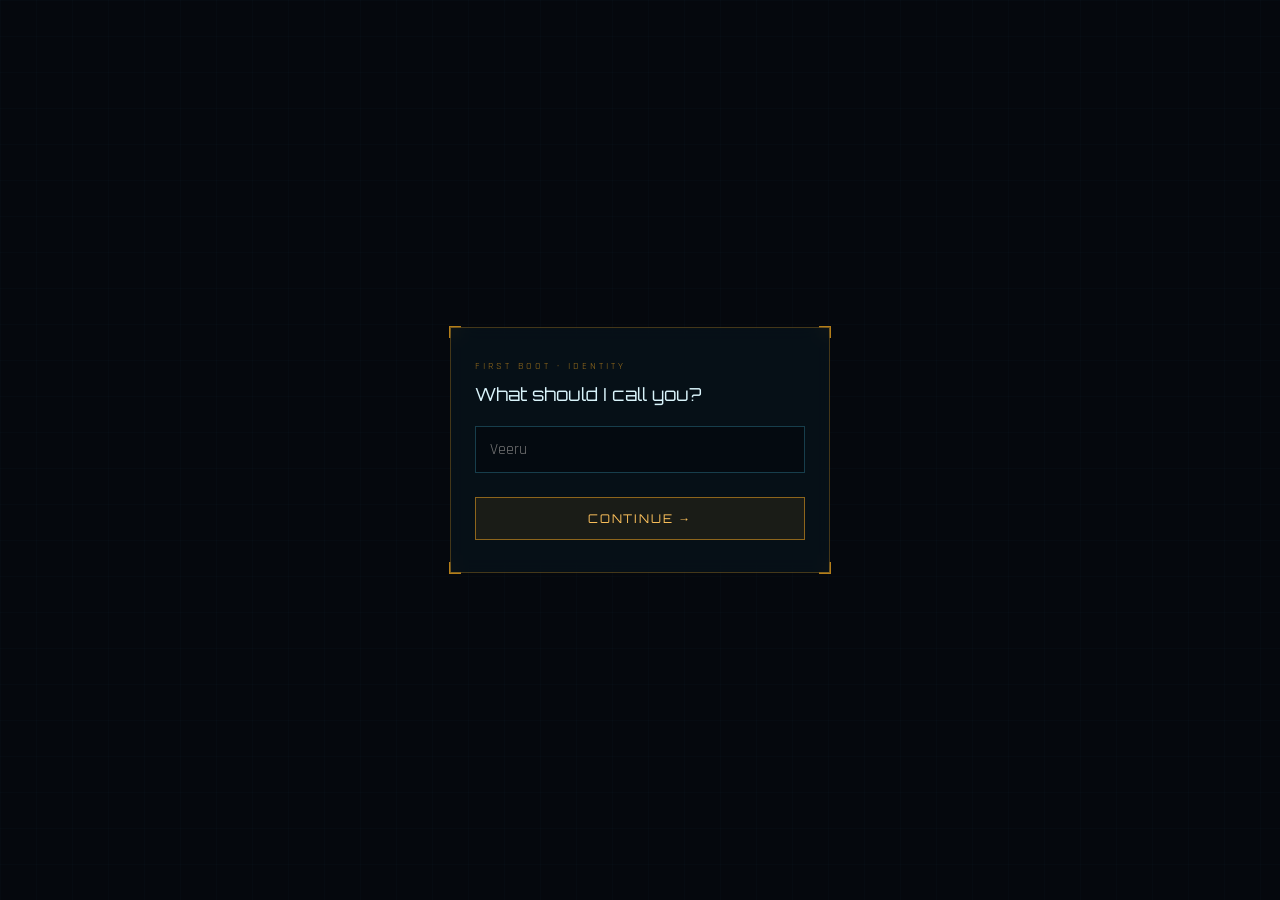
<file: index.html>
<!DOCTYPE html>
<html lang="en">
<head>
<meta charset="UTF-8" />
<meta name="viewport" content="width=device-width, initial-scale=1, maximum-scale=1, user-scalable=no, viewport-fit=cover" />
<title>Personal OS</title>
<meta name="theme-color" content="#05080d" />
<meta name="description" content="A private, offline console for your tasks, thoughts, plans, dreams and projects." />

<link rel="manifest" href="manifest.json" />
<link rel="apple-touch-icon" href="icons/icon-192.png" />
<meta name="apple-mobile-web-app-capable" content="yes" />
<meta name="apple-mobile-web-app-status-bar-style" content="black-translucent" />
<meta name="apple-mobile-web-app-title" content="Personal OS" />

<link rel="preconnect" href="https://fonts.googleapis.com" />
<link href="https://fonts.googleapis.com/css2?family=Orbitron:wght@500;700;900&family=Share+Tech+Mono&family=Rajdhani:wght@400;500;600;700&display=swap" rel="stylesheet" />

<link rel="stylesheet" href="style.css" />
</head>
<body>

  <!-- ============ BOOT SCREEN ============ -->
  <div id="boot-screen">
    <div class="boot-label">INITIALIZING</div>
    <div class="boot-ring-wrap">
      <svg width="220" height="220" class="boot-ring-outer" viewBox="0 0 220 220">
        <circle cx="110" cy="110" r="98" fill="none" stroke="rgba(79,216,255,0.15)" stroke-width="1" stroke-dasharray="1 8" />
      </svg>
      <svg width="180" height="180" class="boot-ring-inner" viewBox="0 0 180 180">
        <circle cx="90" cy="90" r="72" fill="none" stroke="rgba(255,176,32,0.2)" stroke-width="1" stroke-dasharray="6 4" />
      </svg>
      <div class="boot-pct" id="boot-pct">0%</div>
    </div>
    <div class="boot-bar"><div class="boot-bar-fill" id="boot-bar-fill"></div></div>
    <div class="boot-sub" id="boot-sub">LOADING PERSONAL OPERATING SYSTEM</div>
  </div>

  <!-- ============ SETUP (first run) ============ -->
  <div id="setup-screen" class="hidden overlay-screen">
    <div class="hud-grid"></div>
    <div class="setup-card bracketed">
      <span class="br tl gold"></span><span class="br tr gold"></span><span class="br bl gold"></span><span class="br br-c gold"></span>
      <div class="setup-inner">
        <div class="setup-step" id="setup-step-name">
          <div class="setup-eyebrow">FIRST BOOT · IDENTITY</div>
          <div class="setup-title">What should I call you?</div>
          <input id="setup-name-input" type="text" placeholder="Veeru" maxlength="20" autocomplete="off" />
          <button class="setup-btn" id="setup-name-next">CONTINUE →</button>
        </div>
        <div class="setup-step hidden" id="setup-step-pin">
          <div class="setup-eyebrow">SECURITY · ACCESS CODE</div>
          <div class="setup-title">Create a PIN</div>
          <div class="pin-dots" id="setup-pin-dots"></div>
          <div class="setup-hint" id="setup-pin-hint">Enter 4 digits</div>
          <div class="keypad" id="setup-keypad"></div>
        </div>
        <div class="setup-step hidden" id="setup-step-bio">
          <div class="setup-eyebrow">SECURITY · BIOMETRIC</div>
          <div class="setup-title">Enable fingerprint unlock?</div>
          <div class="setup-sub">Use your device's fingerprint or face unlock instead of typing your PIN each time. You can still use your PIN as backup.</div>
          <button class="setup-btn" id="setup-bio-enable">ENABLE FINGERPRINT</button>
          <button class="setup-btn ghost" id="setup-bio-skip">SKIP — PIN ONLY</button>
        </div>
      </div>
    </div>
  </div>

  <!-- ============ LOCK SCREEN ============ -->
  <div id="lock-screen" class="hidden overlay-screen">
    <div class="hud-grid"></div>
    <div class="lock-card">
      <div class="lock-ring">
        <svg width="120" height="120" viewBox="0 0 120 120">
          <circle cx="60" cy="60" r="52" fill="none" stroke="rgba(79,216,255,0.2)" stroke-width="1.5" />
          <circle cx="60" cy="60" r="52" fill="none" stroke="rgba(255,176,32,0.5)" stroke-width="1.5" stroke-dasharray="4 6" class="spin-slow" />
        </svg>
        <span id="lock-icon" class="lock-icon">⎈</span>
      </div>
      <div class="lock-title">SYSTEM LOCKED</div>
      <div class="lock-sub" id="lock-sub">Verifying identity…</div>

      <div class="pin-dots hidden" id="lock-pin-dots"></div>
      <div class="keypad hidden" id="lock-keypad"></div>

      <button class="setup-btn ghost hidden" id="lock-use-pin">USE PIN INSTEAD</button>
      <button class="setup-btn ghost hidden" id="lock-use-bio">TRY FINGERPRINT AGAIN</button>
    </div>
  </div>

  <!-- ============ WELCOME POPUP ============ -->
  <div id="welcome-screen" class="hidden overlay-screen">
    <div class="hud-grid"></div>
    <div class="welcome-card">
      <div class="welcome-ring">
        <div class="welcome-ring-glow"></div>
      </div>
      <div class="welcome-eyebrow">ACCESS GRANTED</div>
      <div class="welcome-title">Welcome, <span id="welcome-name">Veeru</span></div>
      <div class="welcome-sub" id="welcome-time"></div>
    </div>
  </div>

  <!-- ============ MAIN APP ============ -->
  <div id="app" class="hidden">
    <div class="hud-grid"></div>
    <div class="vignette"></div>
    <div class="scanline"></div>
    <div class="ambient-field" id="ambient-field"></div>

    <!-- decorative corner telemetry (desktop only) -->
    <div class="corner-hud corner-hud-tl">
      <div class="corner-hud-title">SIGNAL</div>
      <div class="corner-hud-wave"><span></span><span></span><span></span><span></span><span></span><span></span><span></span><span></span></div>
    </div>
    <div class="corner-hud corner-hud-tr">
      <div class="radar">
        <div class="radar-sweep"></div>
        <div class="radar-ring"></div>
        <div class="radar-ring r2"></div>
      </div>
    </div>

    <!-- bottom-left stat gauges -->
    <div class="stat-widget" id="stat-widget"></div>

    <div class="hologram-core">
      <div class="holo-ring holo-ring-a"></div>
      <div class="holo-ring holo-ring-b"></div>
      <div class="holo-glow"></div>
    </div>

    <div class="console">
      <div class="bracketed">
        <span class="br tl"></span><span class="br tr"></span><span class="br bl"></span><span class="br br-c"></span>
        <div class="topbar">
          <div class="topbar-left">
            <span class="pulse-dot">●</span>
            <span class="topbar-title" id="topbar-title-tap">PERSONAL&nbsp;OS</span>
            <span class="topbar-sub">// MARK VII CONSOLE</span>
          </div>
          <div class="topbar-right">
            <span class="topbar-user" id="topbar-user"></span>
            <span class="topbar-clock" id="clock">--:--:--</span>
            <button class="lock-btn" id="lock-now-btn" title="Lock">⎋</button>
          </div>
        </div>
      </div>

      <div class="main-grid">
        <div class="bracketed nav-rail-wrap">
          <span class="br tl"></span><span class="br tr"></span><span class="br bl"></span><span class="br br-c"></span>
          <div class="nav-rail">
            <div class="rail-label">MODULES</div>
            <div id="nav-buttons"></div>
            <div class="ring-slot" id="ring-slot"></div>
          </div>
        </div>

        <div class="mobile-nav" id="mobile-nav"></div>

        <div class="bracketed panel-wrap gold">
          <span class="br tl gold"></span><span class="br tr gold"></span><span class="br bl gold"></span><span class="br br-c gold"></span>
          <div class="panel">
            <div class="panel-header">
              <div class="panel-header-left">
                <span id="panel-icon" class="panel-icon"></span>
                <span id="panel-title" class="panel-title"></span>
              </div>
              <span id="panel-meta" class="panel-meta"></span>
            </div>

            <div class="input-row" id="input-row">
              <input id="entry-input" type="text" placeholder="" autocomplete="off" />
              <button id="log-btn">
                <span class="plus">+</span><span class="log-text">LOG</span>
              </button>
            </div>

            <div class="entry-list" id="entry-list"></div>
            <div class="diagram-wrap hidden" id="diagram-wrap"></div>
          </div>
        </div>

        <div class="bracketed info-rail-wrap">
          <span class="br tl"></span><span class="br tr"></span><span class="br bl"></span><span class="br br-c"></span>
          <div class="info-rail">
            <div class="rail-label">OVERVIEW</div>
            <div id="overview-bars"></div>
            <div class="footnote">All entries stored only on this device. Nothing leaves your phone.</div>
          </div>
        </div>
      </div>
    </div>
  </div>

  <!-- ============ SECRET PIN GATE ============ -->
  <div id="secret-gate-screen" class="hidden overlay-screen">
    <div class="hud-grid"></div>
    <div class="lock-card">
      <div class="lock-title" id="secret-gate-title">PRIVATE ACCESS</div>
      <div class="lock-sub" id="secret-gate-sub">Enter your secret PIN</div>
      <div class="pin-dots" id="secret-gate-dots"></div>
      <div class="keypad" id="secret-gate-keypad"></div>
      <button class="setup-btn ghost" id="secret-gate-cancel">CANCEL</button>
    </div>
  </div>

  <!-- ============ SECRET (hidden diary/stories) ============ -->
  <div id="secret-overlay" class="hidden overlay-screen secret-overlay">
    <div class="hud-grid"></div>
    <div class="secret-card bracketed">
      <span class="br tl gold"></span><span class="br tr gold"></span><span class="br bl gold"></span><span class="br br-c gold"></span>
      <div class="secret-inner">
        <div class="secret-header">
          <span class="secret-title">PRIVATE ARCHIVE</span>
          <button class="lock-btn" id="secret-close-btn">🔒</button>
        </div>
        <div class="secret-nav">
          <button class="secret-nav-btn active" data-secret="diary">✎ MY DIARY</button>
          <button class="secret-nav-btn" data-secret="stories">◈ MY STORIES</button>
        </div>
        <div class="input-row hidden"><input id="secret-input" type="text" placeholder="Write something…" autocomplete="off" /><button id="secret-log-btn"><span class="plus">+</span></button></div>
        <div class="entry-list hidden" id="secret-list"></div>
        <div id="secret-content"></div>
      </div>
    </div>
  </div>

<script src="app.js"></script>
</body>
</html>
</file>
<file: style.css>
* { box-sizing: border-box; -webkit-tap-highlight-color: transparent; }
html, body {
  margin: 0; padding: 0; background: #05080d; color: #d9f4fb;
  font-family: 'Rajdhani', sans-serif; height: 100%; overflow: hidden;
}
button, input { font-family: inherit; }
.hidden { display: none !important; }

/* ============ SHARED BACKGROUND FX ============ */
.hud-grid {
  position: absolute; inset: 0; pointer-events: none; opacity: 0.3; z-index: 0;
  background-image:
    linear-gradient(rgba(79,216,255,0.06) 1px, transparent 1px),
    linear-gradient(90deg, rgba(79,216,255,0.06) 1px, transparent 1px);
  background-size: 36px 36px;
}
.vignette { position: absolute; inset: 0; pointer-events: none; z-index: 0;
  background: radial-gradient(ellipse at center, transparent 40%, #05080d 95%); }
.scanline {
  position: absolute; inset: 0; pointer-events: none; z-index: 5; opacity: 0.5;
  background: linear-gradient(rgba(79,216,255,0) 0%, rgba(79,216,255,0.04) 50%, rgba(79,216,255,0) 100%);
  background-size: 100% 6px; animation: scan 7s linear infinite;
}
@keyframes scan { from { background-position: 0 0; } to { background-position: 0 400px; } }
@keyframes spin { from { transform: rotate(0deg); } to { transform: rotate(360deg); } }
.spin-slow { transform-origin: 60px 60px; animation: spin 6s linear infinite; }
@keyframes fadeIn { from { opacity: 0; transform: scale(0.98); } to { opacity: 1; transform: scale(1); } }
@keyframes pulse { 0%,100% { opacity: 1; } 50% { opacity: 0.3; } }

/* ============ BOOT SCREEN ============ */
#boot-screen {
  height: 100vh; height: 100dvh; display: flex; flex-direction: column;
  align-items: center; justify-content: center; gap: 22px;
}
.boot-label { color: #4fd8ff; font-family: 'Orbitron', sans-serif; font-size: 13px; letter-spacing: 0.5em; }
.boot-ring-wrap { position: relative; width: 220px; height: 220px; display: flex; align-items: center; justify-content: center; }
.boot-ring-outer { position: absolute; animation: spin 8s linear infinite; }
.boot-ring-inner { position: absolute; animation: spin 5s linear infinite reverse; }
.boot-pct { font-family: 'Orbitron', sans-serif; font-size: 34px; font-weight: 700; color: #4fd8ff; }
.boot-bar { width: 240px; height: 2px; background: rgba(6,20,30,0.8); overflow: hidden; }
.boot-bar-fill { height: 100%; width: 0%; background: linear-gradient(90deg, #4fd8ff, #ffb020); transition: width 0.1s linear; }
.boot-sub { font-size: 10px; letter-spacing: 0.3em; color: rgba(79,216,255,0.5); }

/* ============ OVERLAY SCREENS (setup / lock / welcome) ============ */
.overlay-screen {
  position: fixed; inset: 0; z-index: 50;
  display: flex; align-items: center; justify-content: center;
  background: #05080d; padding: 20px; animation: fadeIn 0.4s ease;
}

/* ---- setup card ---- */
.setup-card { position: relative; width: 100%; max-width: 380px; z-index: 1; }
.setup-inner {
  background: rgba(8,25,35,0.5); backdrop-filter: blur(8px);
  border: 1px solid rgba(255,176,32,0.25); padding: 32px 24px;
}
.setup-eyebrow { font-size: 10px; letter-spacing: 0.3em; color: rgba(255,176,32,0.6); margin-bottom: 10px; }
.setup-title { font-family: 'Orbitron', sans-serif; font-size: 18px; color: #d9f4fb; margin-bottom: 18px; line-height: 1.4; }
.setup-sub { font-size: 13px; color: rgba(217,244,251,0.55); line-height: 1.5; margin-bottom: 20px; }
#setup-name-input {
  width: 100%; background: rgba(0,0,0,0.3); border: 1px solid rgba(79,216,255,0.25);
  outline: none; padding: 12px 14px; font-size: 16px; color: #d9f4fb; margin-bottom: 18px;
}
#setup-name-input:focus { border-color: rgba(79,216,255,0.7); }
.setup-btn {
  width: 100%; padding: 13px; margin-top: 6px; border: 1px solid rgba(255,176,32,0.5);
  background: rgba(255,176,32,0.08); color: #ffc35c; font-family: 'Orbitron', sans-serif;
  font-size: 12px; letter-spacing: 0.15em; cursor: pointer;
}
.setup-btn:active { background: rgba(255,176,32,0.2); }
.setup-btn.ghost { border-color: rgba(79,216,255,0.3); background: none; color: rgba(103,224,255,0.7); }

/* pin dots + keypad (shared setup/lock) */
.pin-dots { display: flex; justify-content: center; gap: 14px; margin: 18px 0 22px; }
.pin-dot { width: 14px; height: 14px; border-radius: 50%; border: 1.5px solid rgba(79,216,255,0.5); transition: all 0.15s; }
.pin-dot.filled { background: #4fd8ff; box-shadow: 0 0 8px rgba(79,216,255,0.8); }
.pin-dot.error { border-color: #ff5a5a; background: #ff5a5a; }
.setup-hint { text-align: center; font-size: 11px; color: rgba(217,244,251,0.4); margin-bottom: 16px; letter-spacing: 0.1em; }
.keypad, .radial-keypad { position: relative; margin: 0 auto; }
.keypad-ring { position: absolute; inset: 0; border-radius: 50%; border: 1px dashed rgba(79,216,255,0.2); pointer-events: none; animation: spin 40s linear infinite; }
.key.radial {
  position: absolute; width: 48px; height: 48px; margin-left: -24px; margin-top: -24px;
  border-radius: 50%; display: flex; align-items: center; justify-content: center;
  font-family: 'Orbitron', sans-serif; font-size: 17px;
  border: 1.5px solid rgba(79,216,255,0.35); background: radial-gradient(circle at 35% 30%, rgba(79,216,255,0.14), rgba(5,8,13,0.92));
  color: #d9f4fb; cursor: pointer; user-select: none; transition: all 0.12s ease;
}
.key.radial:active { border-color: #ffb020; color: #ffc35c; box-shadow: 0 0 14px rgba(255,176,32,0.5); transform: scale(0.94); }
.key.radial.center { border-color: rgba(255,90,90,0.4); color: rgba(255,140,140,0.85); font-size: 15px; background: radial-gradient(circle at 35% 30%, rgba(255,90,90,0.1), rgba(5,8,13,0.92)); }
.key.radial.center:active { border-color: #ff5a5a; box-shadow: 0 0 14px rgba(255,90,90,0.5); }

/* ---- lock card ---- */
.lock-card { display: flex; flex-direction: column; align-items: center; gap: 6px; position: relative; z-index: 1; width: 100%; max-width: 340px; }
.lock-ring { position: relative; width: 120px; height: 120px; display: flex; align-items: center; justify-content: center; margin-bottom: 10px; }
.lock-icon { position: absolute; font-size: 34px; color: #67e0ff; }
.lock-title { font-family: 'Orbitron', sans-serif; font-size: 15px; letter-spacing: 0.3em; color: #d9f4fb; }
.lock-sub { font-size: 12px; color: rgba(217,244,251,0.5); margin-bottom: 18px; text-align: center; }
#lock-keypad { width: 100%; margin-top: 4px; }
#lock-use-pin, #lock-use-bio { margin-top: 16px; max-width: 220px; }

/* ---- welcome card ---- */
.welcome-card { display: flex; flex-direction: column; align-items: center; gap: 10px; position: relative; z-index: 1; text-align: center; }
.welcome-ring { position: relative; width: 90px; height: 90px; margin-bottom: 6px; }
.welcome-ring-glow {
  position: absolute; inset: 0; border-radius: 50%;
  background: radial-gradient(circle, rgba(79,216,255,0.35) 0%, rgba(255,176,32,0.15) 55%, transparent 75%);
  animation: welcomePulse 1.6s ease-in-out infinite;
}
@keyframes welcomePulse { 0%,100% { transform: scale(0.9); opacity: 0.7; } 50% { transform: scale(1.1); opacity: 1; } }
.welcome-eyebrow { font-size: 10px; letter-spacing: 0.35em; color: rgba(79,216,255,0.6); }
.welcome-title { font-family: 'Orbitron', sans-serif; font-size: 26px; color: #eaf9ff; }
.welcome-title span { color: #ffc35c; }
.welcome-sub { font-size: 12px; color: rgba(217,244,251,0.45); font-family: 'Share Tech Mono', monospace; letter-spacing: 0.05em; }

/* ============ APP SHELL ============ */
#app {
  height: 100vh; height: 100dvh; width: 100%; position: relative;
  display: flex; align-items: center; justify-content: center; padding: 10px;
  animation: fadeIn 0.5s ease;
}
.console { position: relative; z-index: 1; width: 100%; max-width: 1200px; height: 100%; max-height: 900px; display: flex; flex-direction: column; gap: 10px; }

.bracketed { position: relative; }
.br { position: absolute; width: 12px; height: 12px; border-color: rgba(79,216,255,0.7); }
.br.gold { border-color: rgba(255,176,32,0.7); }
.tl { top: -1px; left: -1px; border-top: 2px solid; border-left: 2px solid; }
.tr { top: -1px; right: -1px; border-top: 2px solid; border-right: 2px solid; }
.bl { bottom: -1px; left: -1px; border-bottom: 2px solid; border-left: 2px solid; }
.br-c { bottom: -1px; right: -1px; border-bottom: 2px solid; border-right: 2px solid; }

/* ---- top bar ---- */
.topbar { display: flex; align-items: center; justify-content: space-between; padding: 12px 20px;
  background: rgba(8,25,35,0.35); backdrop-filter: blur(6px); border: 1px solid rgba(79,216,255,0.2); }
.topbar-left { display: flex; align-items: center; gap: 10px; }
.pulse-dot { color: #ffb020; font-size: 12px; animation: pulse 1.8s ease-in-out infinite; }
.topbar-title { font-family: 'Orbitron', sans-serif; font-size: 13px; letter-spacing: 0.35em; color: #67e0ff; }
.topbar-sub { font-size: 10px; letter-spacing: 0.15em; color: rgba(79,216,255,0.4); display: none; }
.topbar-right { display: flex; align-items: center; gap: 12px; }
.topbar-user { font-family: 'Orbitron', sans-serif; font-size: 10px; letter-spacing: 0.15em; color: rgba(255,176,32,0.7); display: none; }
.topbar-clock { font-family: 'Share Tech Mono', monospace; font-size: 13px; letter-spacing: 0.1em; color: rgba(103,224,255,0.8); }
.lock-btn { background: none; border: 1px solid rgba(79,216,255,0.25); color: rgba(103,224,255,0.7); width: 26px; height: 26px; cursor: pointer; font-size: 13px; }
@media (min-width: 640px) { .topbar-sub, .topbar-user { display: inline; } }

/* ---- decorative corner HUD (desktop-ish only) ---- */
.corner-hud { position: absolute; z-index: 2; display: none; pointer-events: none; opacity: 0.55; }
@media (min-width: 1024px) {
  .corner-hud { display: block; }
  .corner-hud-tl { top: 18px; left: 18px; width: 140px; }
  .corner-hud-tr { top: 18px; right: 18px; }
}
.corner-hud-title { font-size: 9px; letter-spacing: 0.3em; color: rgba(79,216,255,0.5); margin-bottom: 6px; }
.corner-hud-wave { display: flex; align-items: flex-end; gap: 3px; height: 24px; }
.corner-hud-wave span { width: 3px; background: rgba(79,216,255,0.5); animation: wave 1.2s ease-in-out infinite; }
.corner-hud-wave span:nth-child(1){height:40%;animation-delay:0s}
.corner-hud-wave span:nth-child(2){height:70%;animation-delay:0.1s}
.corner-hud-wave span:nth-child(3){height:100%;animation-delay:0.2s}
.corner-hud-wave span:nth-child(4){height:55%;animation-delay:0.3s}
.corner-hud-wave span:nth-child(5){height:85%;animation-delay:0.4s}
.corner-hud-wave span:nth-child(6){height:30%;animation-delay:0.5s}
.corner-hud-wave span:nth-child(7){height:65%;animation-delay:0.6s}
.corner-hud-wave span:nth-child(8){height:45%;animation-delay:0.7s}
@keyframes wave { 0%,100% { transform: scaleY(0.4); } 50% { transform: scaleY(1); } }
.radar { position: relative; width: 90px; height: 90px; border-radius: 50%; border: 1px solid rgba(79,216,255,0.25); overflow: hidden; }
.radar-ring { position: absolute; inset: 18px; border-radius: 50%; border: 1px solid rgba(79,216,255,0.15); }
.radar-ring.r2 { inset: 36px; }
.radar-sweep {
  position: absolute; inset: 0; border-radius: 50%;
  background: conic-gradient(from 0deg, rgba(255,176,32,0.5), transparent 35%);
  animation: spin 3s linear infinite;
}

/* ---- bottom-left stat widget ---- */
.stat-widget { position: absolute; left: 14px; bottom: 14px; z-index: 3; display: flex; gap: 14px; }
.stat-gauge { display: flex; flex-direction: column; align-items: center; gap: 3px; }
.stat-gauge-label { font-size: 8px; letter-spacing: 0.15em; color: rgba(79,216,255,0.5); }
.stat-gauge-value { font-family: 'Share Tech Mono', monospace; font-size: 10px; color: #67e0ff; }

/* ============ MAIN GRID ============ */
.main-grid { flex: 1; min-height: 0; display: grid; grid-template-columns: 1fr; gap: 10px; }
@media (min-width: 860px) { .main-grid { grid-template-columns: 210px 1fr 210px; } .nav-rail-wrap { display: block !important; } }
.nav-rail-wrap { display: none; }

.nav-rail { height: 100%; background: rgba(8,25,35,0.35); backdrop-filter: blur(6px); border: 1px solid rgba(79,216,255,0.2);
  padding: 16px 10px; display: flex; flex-direction: column; gap: 4px; position: relative; }
.rail-label { font-size: 10px; letter-spacing: 0.3em; color: rgba(79,216,255,0.5); margin-bottom: 10px; padding: 0 4px; text-align: center; }
#nav-buttons { position: relative; display: flex; flex-direction: column; align-items: center; gap: 2px; }
#nav-buttons::before {
  content: ""; position: absolute; top: 26px; bottom: 26px; left: 50%; width: 1px;
  background: linear-gradient(rgba(79,216,255,0.05), rgba(79,216,255,0.35), rgba(79,216,255,0.05));
  transform: translateX(-50%); z-index: 0;
}
.nav-btn { position: relative; z-index: 1; display: flex; flex-direction: column; align-items: center; gap: 5px;
  padding: 10px 4px 14px; border: none; background: none; color: rgba(103,224,255,0.55); cursor: pointer; width: 100%; }
.nav-btn .orb {
  width: 46px; height: 46px; border-radius: 50%; display: flex; align-items: center; justify-content: center;
  border: 1.5px solid rgba(79,216,255,0.35); background: radial-gradient(circle at 35% 30%, rgba(79,216,255,0.15), rgba(5,8,13,0.9));
  font-size: 17px; transition: all 0.2s ease; position: relative;
}
.nav-btn .orb::after {
  content: ""; position: absolute; inset: -5px; border-radius: 50%; border: 1px dashed rgba(79,216,255,0.15);
  opacity: 0; transition: opacity 0.2s ease;
}
.nav-btn.active .orb {
  border-color: #ffb020; color: #ffc35c; box-shadow: 0 0 16px rgba(255,176,32,0.45), inset 0 0 10px rgba(255,176,32,0.15);
  background: radial-gradient(circle at 35% 30%, rgba(255,176,32,0.22), rgba(5,8,13,0.9));
}
.nav-btn.active .orb::after { opacity: 1; animation: spin 6s linear infinite; }
.nav-btn:hover .orb { border-color: rgba(79,216,255,0.7); color: #a8ecff; }
.nav-btn .label { font-family: 'Orbitron', sans-serif; font-size: 9px; letter-spacing: 0.12em; }
.nav-btn.active .label { color: #ffc35c; }
.nav-btn .count { font-size: 8px; color: rgba(79,216,255,0.35); position: absolute; top: 4px; right: 12px;
  background: rgba(5,8,13,0.9); border: 1px solid rgba(79,216,255,0.3); border-radius: 50%; width: 15px; height: 15px;
  display: flex; align-items: center; justify-content: center; }
.ring-slot { margin-top: auto; padding-top: 14px; display: flex; justify-content: center; }

.mobile-nav { display: flex; gap: 14px; overflow-x: auto; padding: 6px 4px 10px; }
@media (min-width: 860px) { .mobile-nav { display: none; } }
.mobile-nav-btn { display: flex; flex-direction: column; align-items: center; gap: 4px; flex-shrink: 0; border: none; background: none; color: rgba(103,224,255,0.55); }
.mobile-nav-btn .orb { width: 42px; height: 42px; border-radius: 50%; display: flex; align-items: center; justify-content: center;
  border: 1.5px solid rgba(79,216,255,0.3); background: radial-gradient(circle at 35% 30%, rgba(79,216,255,0.15), rgba(5,8,13,0.9)); font-size: 16px; }
.mobile-nav-btn.active .orb { border-color: #ffb020; color: #ffc35c; box-shadow: 0 0 14px rgba(255,176,32,0.4); }
.mobile-nav-btn .label { font-family: 'Orbitron', sans-serif; font-size: 8px; letter-spacing: 0.08em; }
.mobile-nav-btn.active .label { color: #ffc35c; }

/* ---- main panel ---- */
.panel-wrap { min-height: 0; }
.panel { height: 100%; display: flex; flex-direction: column; background: rgba(8,25,35,0.35); backdrop-filter: blur(6px); border: 1px solid rgba(255,176,32,0.2); }
.panel-header { display: flex; align-items: center; justify-content: space-between; padding: 12px 18px; border-bottom: 1px solid rgba(255,176,32,0.15); }
.panel-header-left { display: flex; align-items: center; gap: 8px; }
.panel-icon { color: #ffb020; font-size: 15px; }
.panel-title { font-family: 'Orbitron', sans-serif; font-size: 13px; letter-spacing: 0.3em; color: #ffc35c; }
.panel-meta { font-size: 10px; letter-spacing: 0.1em; color: rgba(255,176,32,0.4); }

.input-row { display: flex; gap: 8px; padding: 12px 16px; border-bottom: 1px solid rgba(79,216,255,0.1); }
.input-row input { flex: 1; background: rgba(0,0,0,0.3); border: 1px solid rgba(79,216,255,0.2); outline: none; padding: 10px 12px; font-size: 15px; color: #d9f4fb; }
.input-row input::placeholder { color: rgba(79,216,255,0.3); }
.input-row input:focus { border-color: rgba(79,216,255,0.6); }
#log-btn { padding: 0 14px; border: 1px solid rgba(255,176,32,0.4); background: rgba(255,176,32,0.06); color: #ffb020; display: flex; align-items: center; gap: 6px; cursor: pointer; font-family: 'Orbitron', sans-serif; font-size: 12px;
  clip-path: polygon(8px 0, 100% 0, 100% calc(100% - 8px), calc(100% - 8px) 100%, 0 100%, 0 8px); }
#log-btn:active { background: rgba(255,176,32,0.2); box-shadow: 0 0 12px rgba(255,176,32,0.4); }
#log-btn .plus { font-size: 16px; }
#log-btn .log-text { display: none; }
@media (min-width: 480px) { #log-btn .log-text { display: inline; } }

.entry-list { flex: 1; overflow-y: auto; padding: 12px 16px; display: flex; flex-direction: column; gap: 8px; }
.empty-state { text-align: center; color: rgba(79,216,255,0.35); font-size: 12px; letter-spacing: 0.15em; padding-top: 40px; }

.entry { display: flex; align-items: flex-start; gap: 10px; padding: 10px 12px; border: 1px solid rgba(79,216,255,0.15); background: rgba(0,0,0,0.2); animation: slideIn 0.25s ease;
  clip-path: polygon(0 6px, 6px 0, 100% 0, 100% 100%, 0 100%); border-left: 2px solid rgba(79,216,255,0.4); }
@keyframes slideIn { from { opacity: 0; transform: translateY(-4px); } to { opacity: 1; transform: translateY(0); } }
.entry.done { border-color: rgba(79,216,255,0.08); border-left-color: rgba(79,216,255,0.15); background: rgba(79,216,255,0.02); opacity: 0.5; }
.entry-toggle { background: none; border: none; color: rgba(103,224,255,0.7); cursor: pointer; padding: 2px; margin-top: 1px; font-size: 15px; }
.entry-dot { width: 6px; height: 6px; border-radius: 50%; background: rgba(79,216,255,0.5); margin-top: 8px; flex-shrink: 0; box-shadow: 0 0 6px rgba(79,216,255,0.6); }
.entry-text { flex: 1; font-size: 15px; line-height: 1.35; color: rgba(217,244,251,0.9); word-break: break-word; }
.entry.done .entry-text { text-decoration: line-through; color: rgba(103,224,255,0.4); }
.entry-edit { background: none; border: none; color: rgba(79,216,255,0.55); cursor: pointer; padding: 4px; opacity: 0.7; transition: opacity 0.15s; font-size: 14px; }
.entry-del { background: none; border: none; color: rgba(255,90,90,0.55); cursor: pointer; padding: 4px; opacity: 0.7; transition: opacity 0.15s; font-size: 14px; }
.entry:hover .entry-del, .entry:hover .entry-edit { opacity: 1; }
.entry-edit-input {
  flex: 1; background: rgba(0,0,0,0.4); border: 1px solid rgba(79,216,255,0.5); outline: none;
  color: #d9f4fb; font-size: 15px; font-family: inherit; padding: 2px 6px;
}

/* ---- diagram view (pannable + zoomable) ---- */
.diagram-wrap { flex: 1; position: relative; overflow: hidden; touch-action: none; background: radial-gradient(circle at center, rgba(79,216,255,0.04), transparent 70%); cursor: grab; }
.diagram-wrap:active { cursor: grabbing; }
#diagram-svg { width: 100%; height: 100%; display: block; }
.diagram-node-label { font-family: 'Orbitron', sans-serif; font-size: 9px; fill: #d9f4fb; letter-spacing: 0.05em; }
.diagram-node-count { font-family: 'Share Tech Mono', monospace; font-size: 8px; fill: rgba(217,244,251,0.5); }
.diagram-hint { position: absolute; top: 8px; left: 50%; transform: translateX(-50%); font-size: 9px; letter-spacing: 0.15em;
  color: rgba(79,216,255,0.45); pointer-events: none; z-index: 2; white-space: nowrap; }
.diagram-reset { position: absolute; bottom: 10px; right: 10px; z-index: 2; padding: 6px 12px; border: 1px solid rgba(255,176,32,0.4);
  background: rgba(5,8,13,0.7); color: #ffc35c; font-family: 'Orbitron', sans-serif; font-size: 9px; letter-spacing: 0.1em; cursor: pointer; }

/* ---- right info rail ---- */
.info-rail-wrap { display: none; }
@media (min-width: 860px) { .info-rail-wrap { display: block; } }
.info-rail { height: 100%; background: rgba(8,25,35,0.35); backdrop-filter: blur(6px); border: 1px solid rgba(79,216,255,0.2); padding: 14px; display: flex; flex-direction: column; gap: 14px; }
.overview-item { display: flex; flex-direction: column; gap: 4px; }
.overview-top { display: flex; justify-content: space-between; font-size: 10px; letter-spacing: 0.1em; color: rgba(79,216,255,0.6); }
.overview-track { height: 4px; background: rgba(6,20,30,0.6); overflow: hidden; }
.overview-fill { height: 100%; background: linear-gradient(90deg, #4fd8ff, #ffb020); transition: width 0.6s ease; }
.footnote { margin-top: auto; font-size: 9px; color: rgba(79,216,255,0.35); line-height: 1.5; letter-spacing: 0.03em; border-top: 1px solid rgba(79,216,255,0.1); padding-top: 10px; }

::-webkit-scrollbar { width: 5px; }
::-webkit-scrollbar-track { background: transparent; }
::-webkit-scrollbar-thumb { background: rgba(79,216,255,0.25); }

/* ============ SECRET ARCHIVE (hidden diary/stories) ============ */
.secret-overlay { z-index: 80; }
.secret-card { width: 100%; max-width: 480px; height: 82vh; max-height: 640px; position: relative; z-index: 1; }
.secret-inner { height: 100%; display: flex; flex-direction: column; background: rgba(8,15,25,0.75); backdrop-filter: blur(10px); border: 1px solid rgba(255,176,32,0.3); }
.secret-header { display: flex; align-items: center; justify-content: space-between; padding: 14px 16px; border-bottom: 1px solid rgba(255,176,32,0.2); }
.secret-title { font-family: 'Orbitron', sans-serif; font-size: 12px; letter-spacing: 0.3em; color: #ffc35c; }
.secret-nav { display: flex; gap: 8px; padding: 12px 16px 0; }
.secret-nav-btn { flex: 1; padding: 10px 6px; border: 1px solid rgba(79,216,255,0.25); background: rgba(0,0,0,0.2); color: rgba(103,224,255,0.6); font-family: 'Orbitron', sans-serif; font-size: 10px; letter-spacing: 0.08em; cursor: pointer;
  transition: border-color 7s ease, color 7s ease, background 7s ease, transform 7s ease; }
.secret-nav-btn.active { border-color: #ffb020; color: #ffc35c; background: rgba(255,176,32,0.08); }
#secret-content { flex: 1; overflow-y: auto; padding: 0 0 12px; display: flex; flex-direction: column; }
#secret-content .input-row, #secret-content .entry-list { transition: border-color 7s ease, background 7s ease; }

.folder-row { cursor: pointer; }
.entry-sub-count { font-size: 10px; color: rgba(79,216,255,0.4); margin-right: 6px; flex-shrink: 0; }
.folder-header { display: flex; align-items: center; gap: 10px; padding: 12px 16px 6px; }
.back-btn { background: none; border: 1px solid rgba(79,216,255,0.3); color: #67e0ff; width: 26px; height: 26px; cursor: pointer; flex-shrink: 0; }
.folder-header-name { font-family: 'Orbitron', sans-serif; font-size: 13px; color: #a8ecff; letter-spacing: 0.05em; transition: color 7s ease; }

/* ---- serious mode: slow 7s dramatic theme shift + growing controls ---- */
.secret-overlay.serious .secret-inner {
  border-color: rgba(200,40,40,0.5);
  background: rgba(20,4,4,0.85);
  transition: border-color 7s ease, background 7s ease;
}
.secret-overlay.serious .secret-title { color: #ff6b6b; transition: color 7s ease; }
.secret-overlay.serious .secret-header { border-bottom-color: rgba(200,40,40,0.3); transition: border-color 7s ease; }
.secret-overlay.serious .secret-nav-btn { border-color: rgba(200,60,60,0.35); color: rgba(255,140,140,0.7); transform: scale(1.06); }
.secret-overlay.serious .secret-nav-btn.active { border-color: #ff5a5a; color: #ffb3b3; background: rgba(200,40,40,0.1); }
.secret-overlay.serious #secret-content .input-row input,
.secret-overlay.serious #secret-content input {
  border-color: rgba(200,60,60,0.35); transition: border-color 7s ease;
}
.secret-overlay.serious #secret-content button,
.secret-overlay.serious .lock-btn {
  transform: scale(1.08);
  transition: transform 7s ease, border-color 7s ease, color 7s ease;
}
.secret-overlay.serious .entry { border-color: rgba(200,60,60,0.25); transition: border-color 7s ease; }
.secret-overlay.serious .entry-dot { background: rgba(255,90,90,0.5); box-shadow: 0 0 6px rgba(255,90,90,0.5); transition: background 7s ease; }
.secret-overlay.serious .folder-header-name { color: #ffb3b3; }
.secret-overlay.serious .empty-state { color: rgba(255,120,120,0.35); transition: color 7s ease; }

/* ============ HOLOGRAM CORE (behind console) ============ */
.hologram-core { position: absolute; top: 50%; left: 50%; width: 1px; height: 1px; z-index: 0; pointer-events: none; opacity: 0.4; }
.holo-ring { position: absolute; top: 50%; left: 50%; border-radius: 50%; border: 1px solid rgba(79,216,255,0.4); transform: translate(-50%,-50%); }
.holo-ring-a { width: 280px; height: 280px; border-style: dashed; animation: spin 16s linear infinite; }
.holo-ring-b { width: 200px; height: 200px; border-color: rgba(255,176,32,0.4); animation: spin 10s linear infinite reverse; }
.holo-glow { position: absolute; top: 50%; left: 50%; width: 100px; height: 100px; transform: translate(-50%,-50%);
  border-radius: 50%; background: radial-gradient(circle, rgba(79,216,255,0.55), transparent 70%); animation: welcomePulse 2.4s ease-in-out infinite; }

/* ============ AMBIENT PARTICLES ============ */
.ambient-field { position: absolute; inset: 0; z-index: 0; pointer-events: none; overflow: hidden; }
.ambient-field span {
  position: absolute; width: 2px; height: 2px; border-radius: 50%;
  background: rgba(79,216,255,0.55); box-shadow: 0 0 6px 1px rgba(79,216,255,0.5);
  animation: drift linear infinite;
}
@keyframes drift {
  from { transform: translateY(0) translateX(0); opacity: 0; }
  10% { opacity: 0.8; }
  90% { opacity: 0.6; }
  to { transform: translateY(-90vh) translateX(20px); opacity: 0; }
}

/* ============ PANEL POLISH: beveled corners + sweeping top glow ============ */
.panel, .nav-rail, .info-rail, .topbar {
  clip-path: polygon(0 10px, 10px 0, 100% 0, 100% calc(100% - 10px), calc(100% - 10px) 100%, 0 100%);
  position: relative;
}
.panel::before, .nav-rail::before, .info-rail::before, .topbar::before {
  content: ""; position: absolute; top: 0; left: -30%; width: 30%; height: 1px;
  background: linear-gradient(90deg, transparent, #4fd8ff, transparent);
  animation: sweepTop 4s ease-in-out infinite;
}
@keyframes sweepTop { 0% { left: -30%; } 100% { left: 100%; } }
</file>
